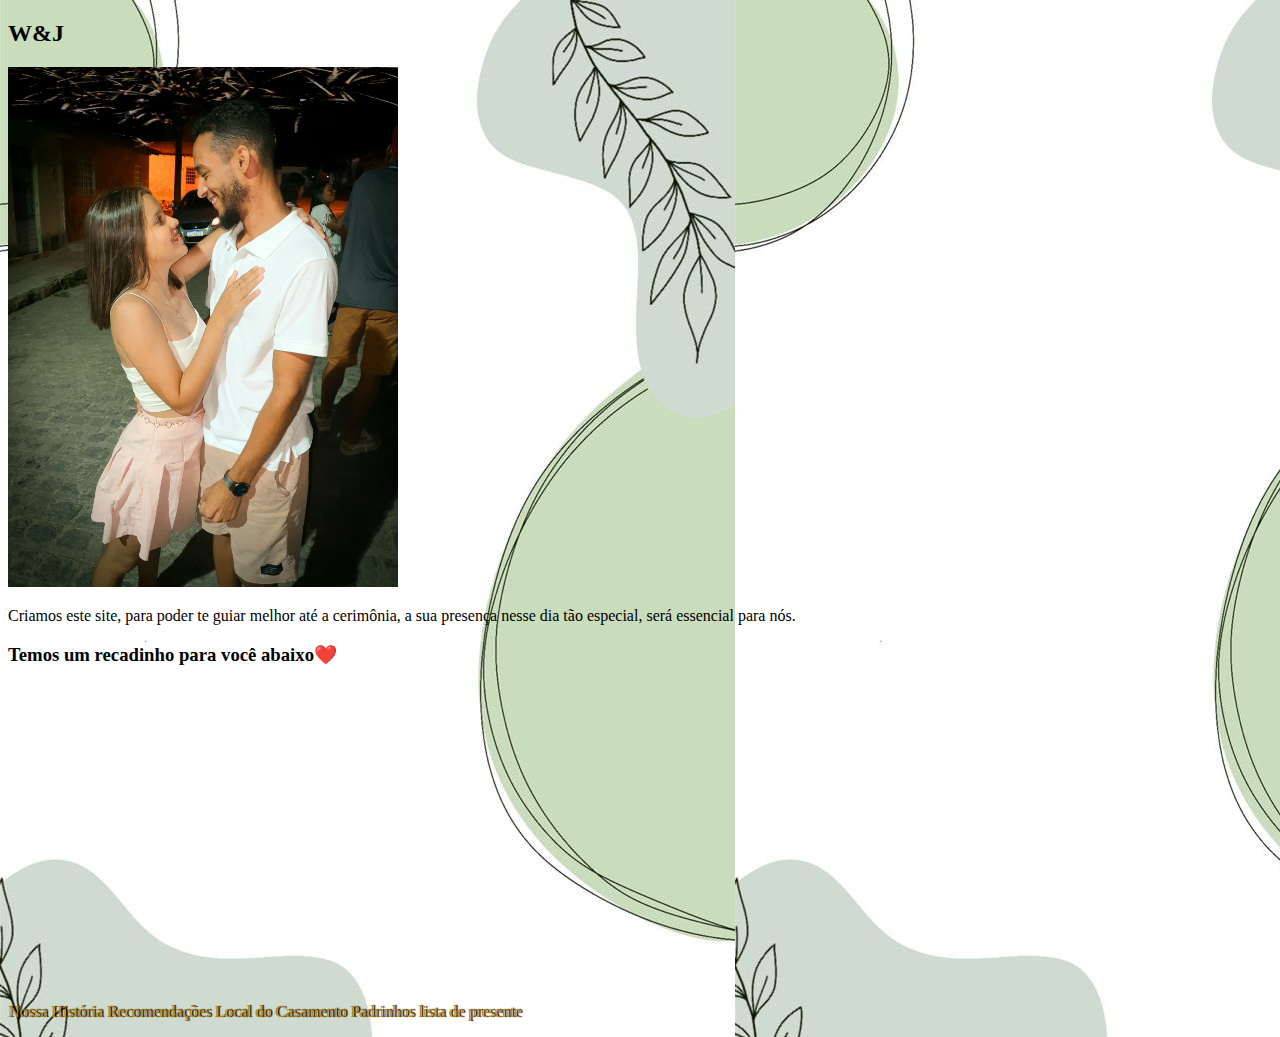
<file: index.html>
<!DOCTYPE html>
<html lang="pt-br">
<head>
    <meta charset="UTF-8">
    <meta name="viewport" content="width=device-width, initial-scale=1.0"><link rel="shortcut icon" href="favicon.ico" type="image/x-icon">
    <title>CASAMENTO W&J</title>
    <link rel="stylesheet" href="style.css">

</head>
<body>
   
      
        <h2>W&J</h2>
    <div class="roupabranca" id="ju e eu de branco"><img src="ftanonovoteste.jpg" alt="foto de um casal" width="390px"></div>

    <p>Criamos este site, para poder te guiar melhor até a cerimônia, a sua presença nesse dia tão especial, será essencial para nós.</p>
    <h3>Temos um recadinho para você abaixo❤️</h3>

       <div class="youtube" id="videojw"><iframe width="390" height="315" src="https://www.youtube.com/embed/boRd_GXsYWA?si=zTSEivLlvlfV1ktX" title="YouTube video player" frameborder="0" allow="accelerometer; autoplay; clipboard-write; encrypted-media; gyroscope; picture-in-picture; web-share" allowfullscreen></iframe></div>
       
          <div>
       
        
         
           
              <nav>
                <a href="histo.html">Nossa História</a>
              <a href="reco.html">Recomendações</a>
               <a href="locasa.html">Local do Casamento</a>
               <a href="padr.html">Padrinhos</a>
               
               <a href="presen.html">lista de presente</a>
              </nav>
          </div>
    
    
    <p></p>
    
</body> 
</html>
</file>
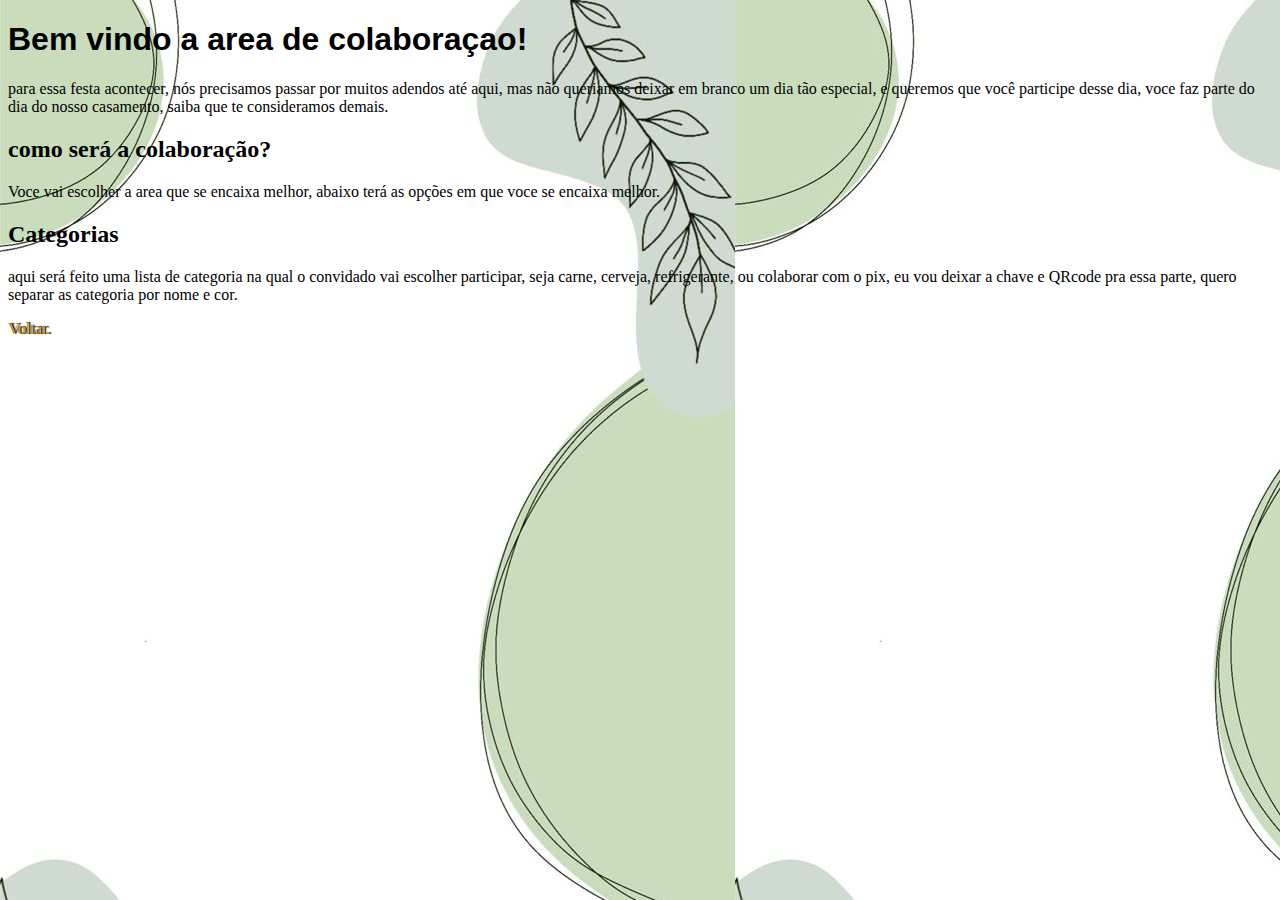
<file: colabo.html>
<!DOCTYPE html>
<html lang="pt-br">
<head>
    <meta charset="UTF-8">
    <meta name="viewport" content="width=device-width, initial-scale=1.0">
    <title>COLABORE COM A FESTA</title>
    <link rel="stylesheet" href="style.css">
</head>
<body>
    <h1>Bem vindo a area de colaboraçao!</h1>
    <p>para essa festa acontecer, nós precisamos passar por muitos adendos até aqui, mas não queriamos deixar em branco um dia tão especial, e queremos que você participe desse dia, voce faz parte do dia do nosso casamento, saiba que te consideramos demais.</p>
    <h2>como será a colaboração?</h2>
    <p>Voce vai escolher a area que se encaixa melhor, abaixo terá as opções em que voce se encaixa melhor.</p>
    <h2>Categorias</h2>
    <p>aqui será feito uma lista de categoria na qual o convidado vai escolher participar, seja carne, cerveja, refrigerante, ou colaborar com o pix, eu vou deixar a chave e QRcode pra essa parte, quero separar as categoria por nome e cor.</p>
    <a href="index.html"> Voltar.</a>
    
    
</body>
</html>
</file>
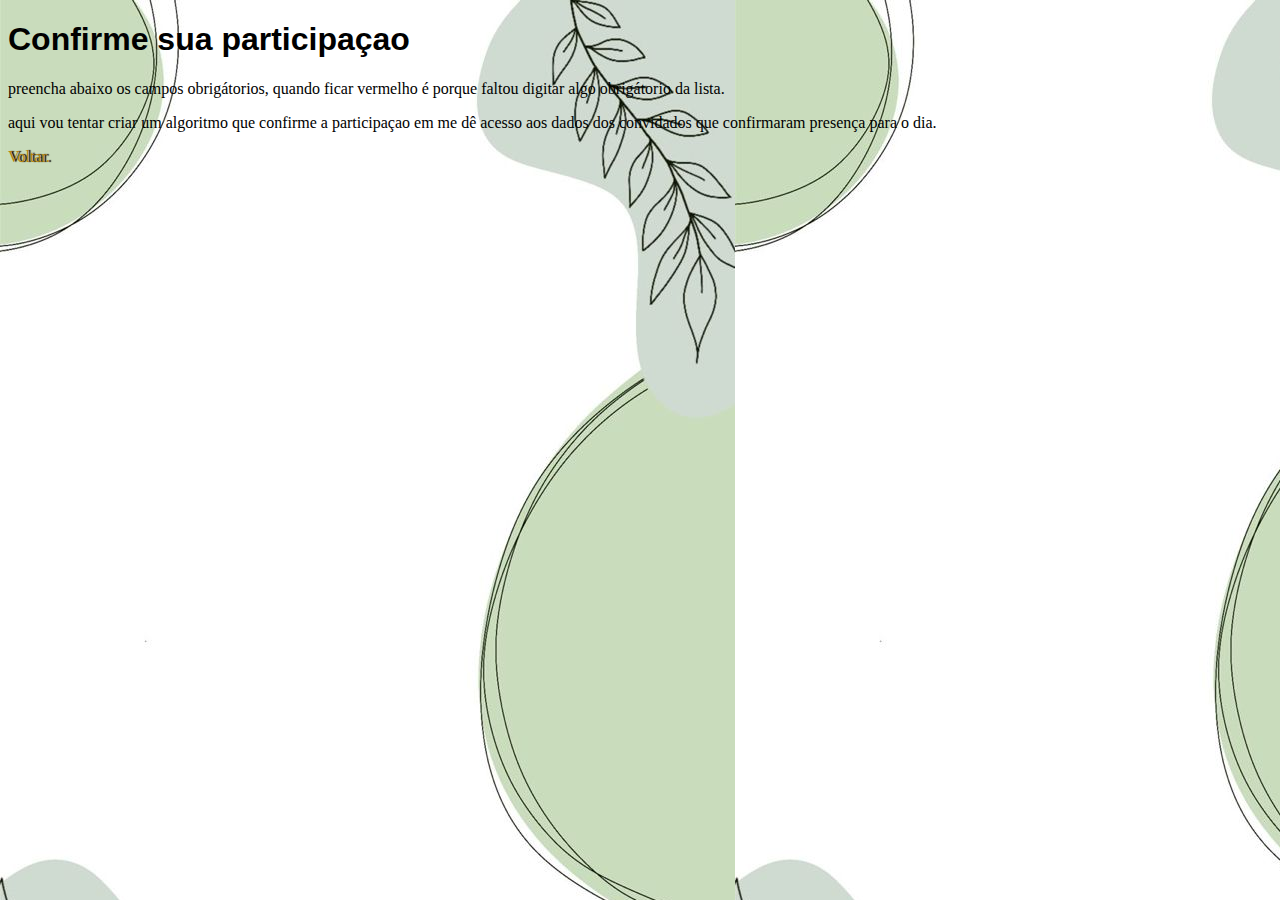
<file: confir.html>
<!DOCTYPE html>
<html lang="pt-br">
<head>
    <meta charset="UTF-8">
    <meta name="viewport" content="width=device-width, initial-scale=1.0"><link rel="shortcut icon" href="favicon.ico" type="image/x-icon">
    <title>CONFIRMANDO PRESENÇA</title>
    <link rel="stylesheet" href="style.css">
</head>
<body>
    <h1>Confirme sua participaçao</h1>
    <p>preencha abaixo os campos obrigátorios, quando ficar vermelho é porque faltou digitar algo obrigátorio da lista.</p>

    <p>aqui vou tentar criar um algoritmo que confirme a participaçao em me dê acesso aos dados dos convidados que confirmaram presença para o dia.</p>
    <a href="index.html"> Voltar.</a>
    
</body>
</html>
</file>
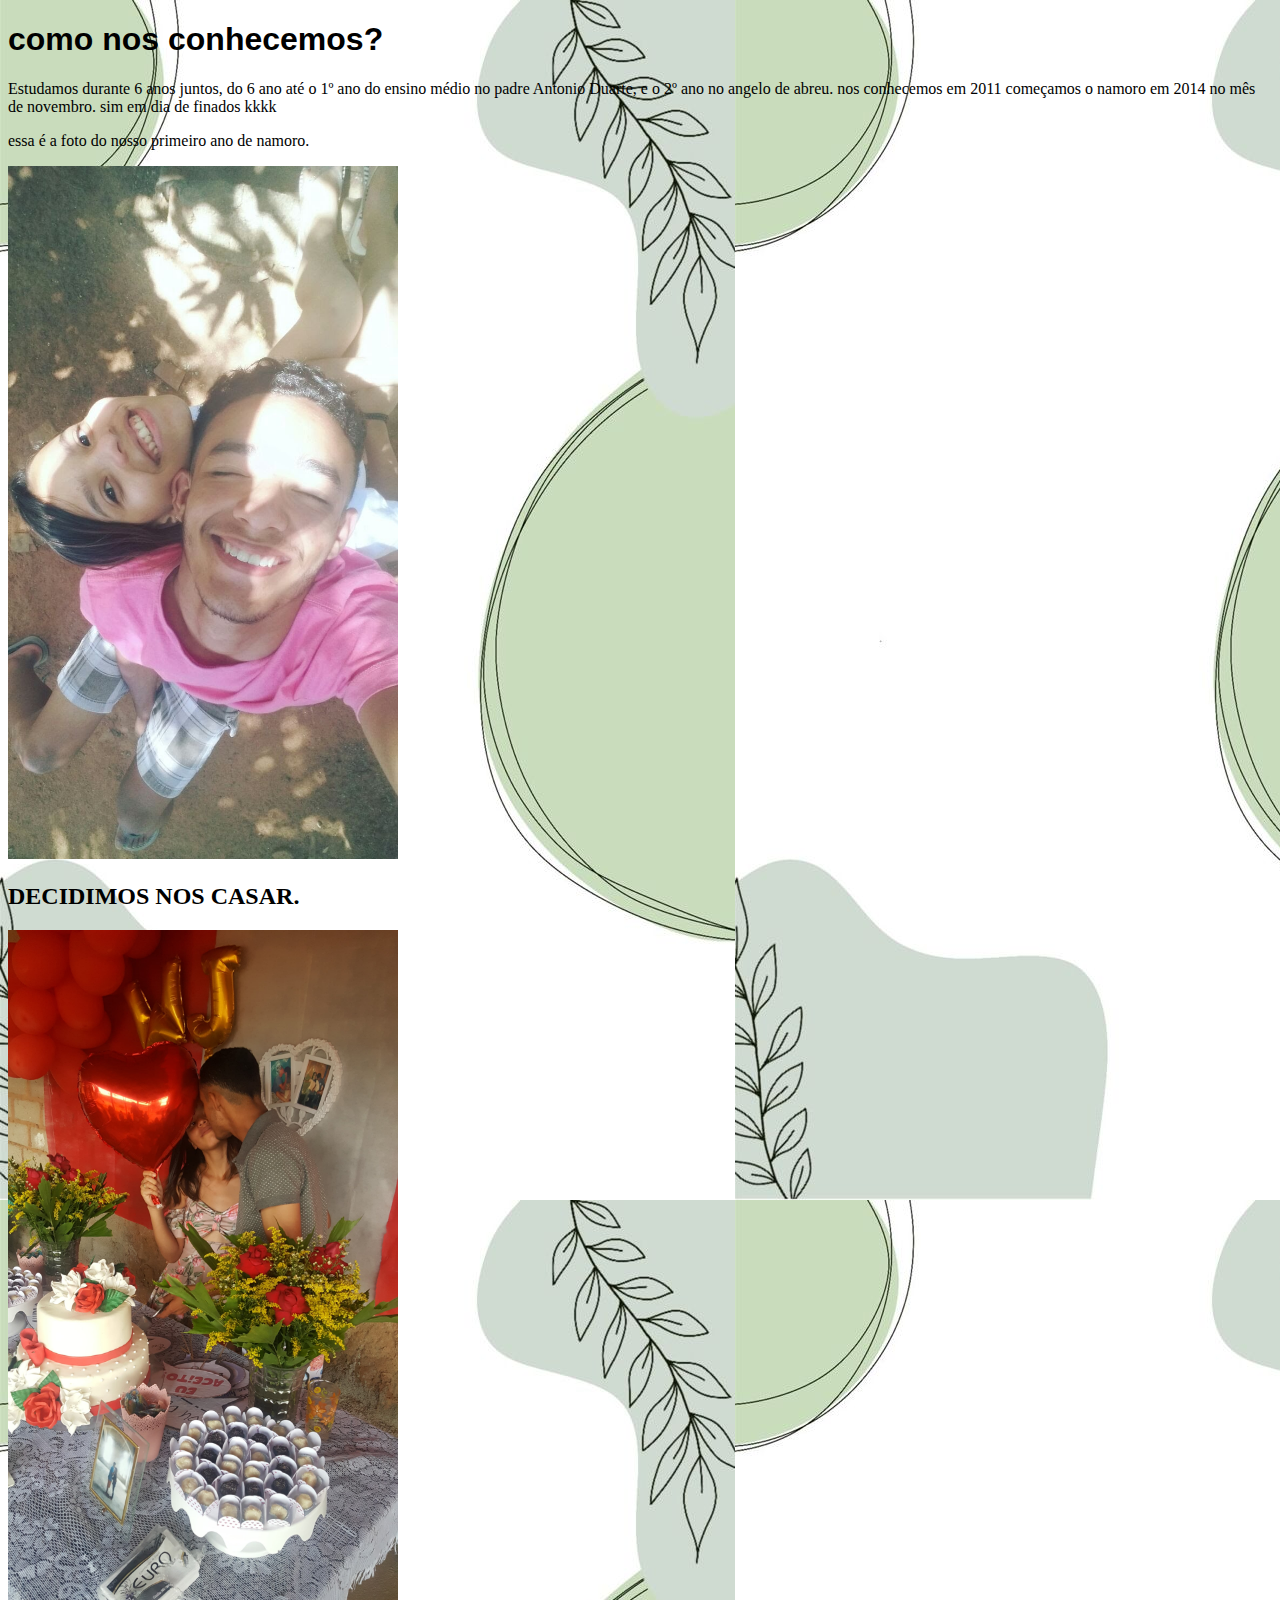
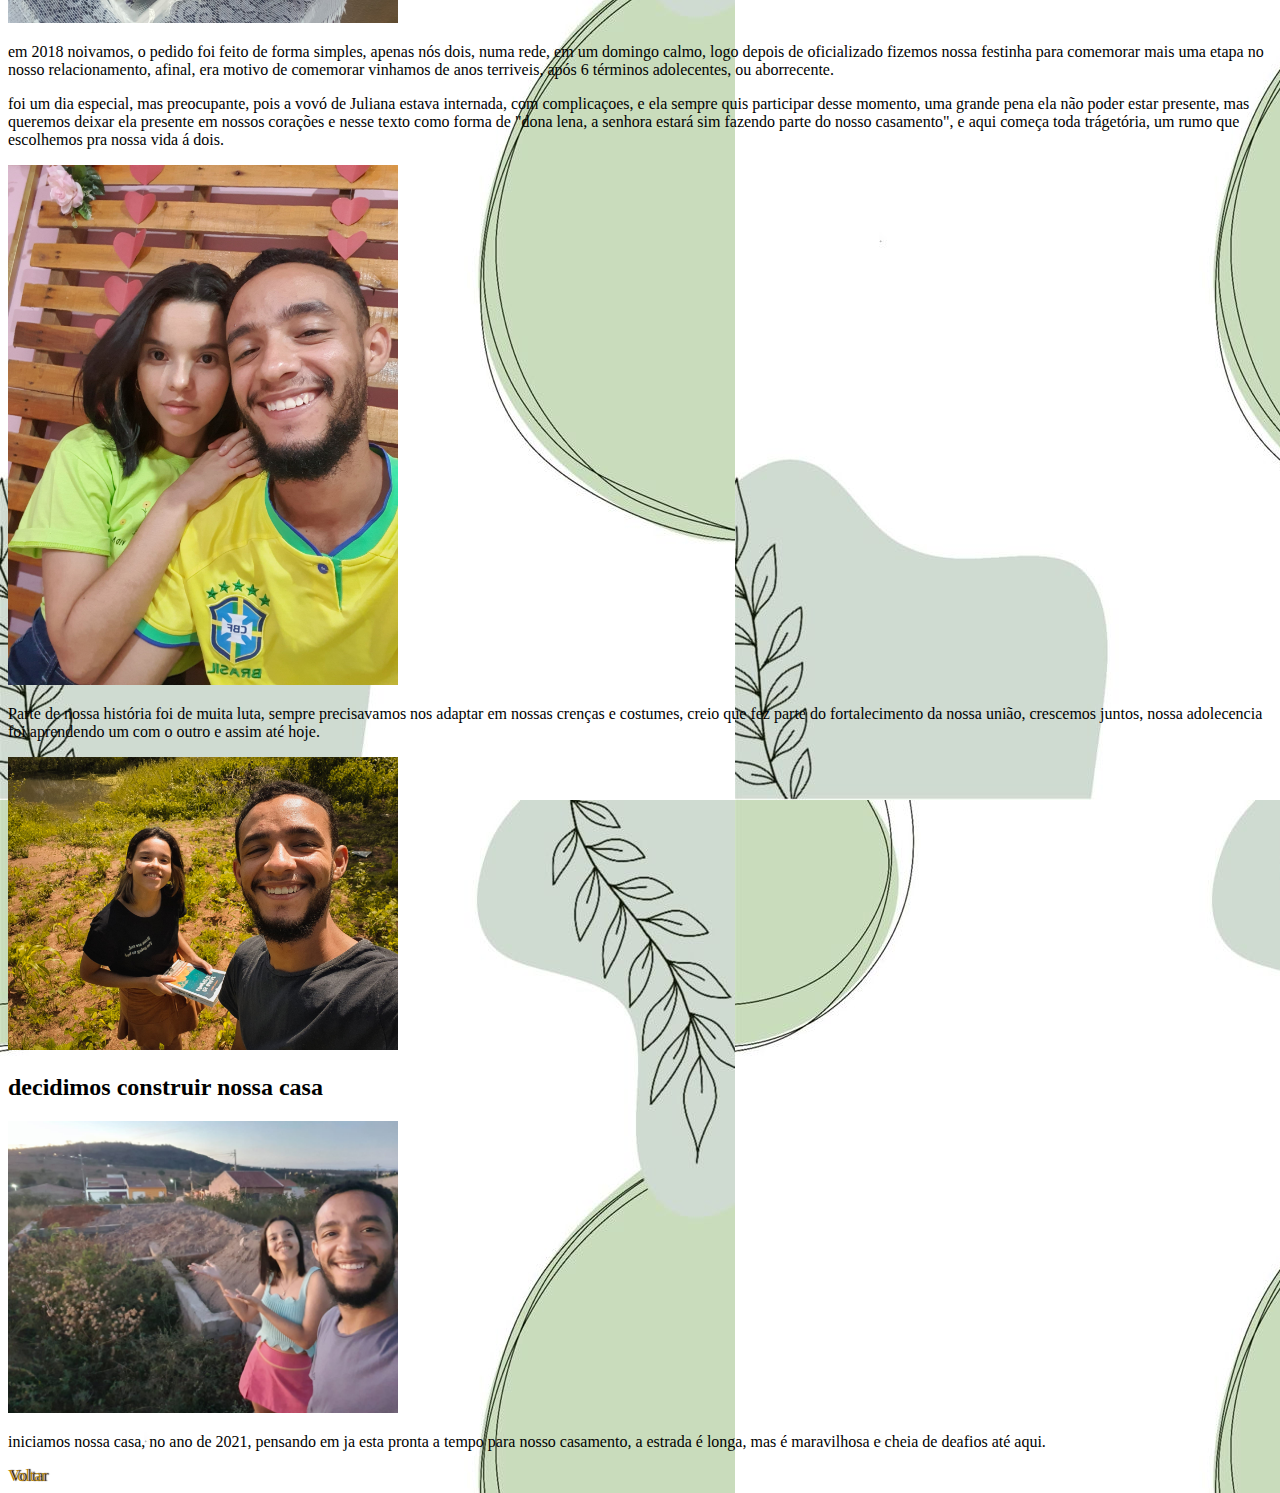
<file: histo.html>
<!DOCTYPE html>
<html lang="pt-br">
<head>
    <meta charset="UTF-8">
    <meta name="viewport" content="width=device-width, initial-scale=1.0">
    <title>NOSSA HISTÓRIA</title><link rel="shortcut icon" href="#" type="image/x-icon">
    <link rel="stylesheet" href="style.css">
</head>
<body>
    <h1>como nos conhecemos?</h1>
    <p>Estudamos durante 6 anos juntos, do 6 ano até o 1º ano do ensino médio no padre Antonio Duarte, e o 2º ano no angelo de abreu. nos conhecemos em 2011 começamos o namoro em 2014 no mês de novembro. sim em dia de finados kkkk</p>
    <p>essa é a foto do nosso primeiro ano de namoro.</p>
    <img src="foto 1.jpg" width="390px" alt="foto casal sorrindo">
    
    <h2>DECIDIMOS NOS CASAR.</h2>
    <img src="noivado.jpg" width="390px" alt="noivado">
<p>em 2018 noivamos, o pedido foi feito de forma simples, apenas nós dois, numa rede, em um domingo calmo, logo depois de oficializado fizemos nossa festinha para comemorar mais uma etapa no nosso relacionamento, afinal, era motivo de comemorar vinhamos de anos terriveis, após 6 términos adolecentes, ou aborrecente.</p>
<p>foi um dia especial, mas preocupante, pois a vovó de Juliana estava internada, com complicaçoes, e ela sempre quis participar desse momento, uma grande pena ela não poder estar presente, mas queremos deixar ela presente em nossos corações e nesse texto como forma de "dona lena, a senhora estará sim fazendo parte do nosso casamento", e aqui começa toda trágetória, um rumo que escolhemos pra nossa vida á dois.</p>
<img src="camisa do brasil.jpg" width="390px" alt="brasil">
<p>Parte de nossa história foi de muita luta, sempre precisavamos nos adaptar em nossas crenças e costumes, creio que fez parte do fortalecimento da nossa união, crescemos juntos, nossa adolecencia foi aprendendo um com o outro e assim até hoje.</p>
<img src="ju e eu no sitio.jpg" width="390px" alt="ju e eu no sitio">
<h2>decidimos construir nossa casa</h2>
<img src="ju e eu casa.jpg" width="390px" alt="casa dos patrões">
<p>iniciamos nossa casa, no ano de 2021, pensando em ja esta pronta a tempo para nosso casamento, a estrada é longa, mas é maravilhosa e cheia de deafios até aqui.</p>

<a href="index.html"> Voltar</a>
</body>
</html>
</file>
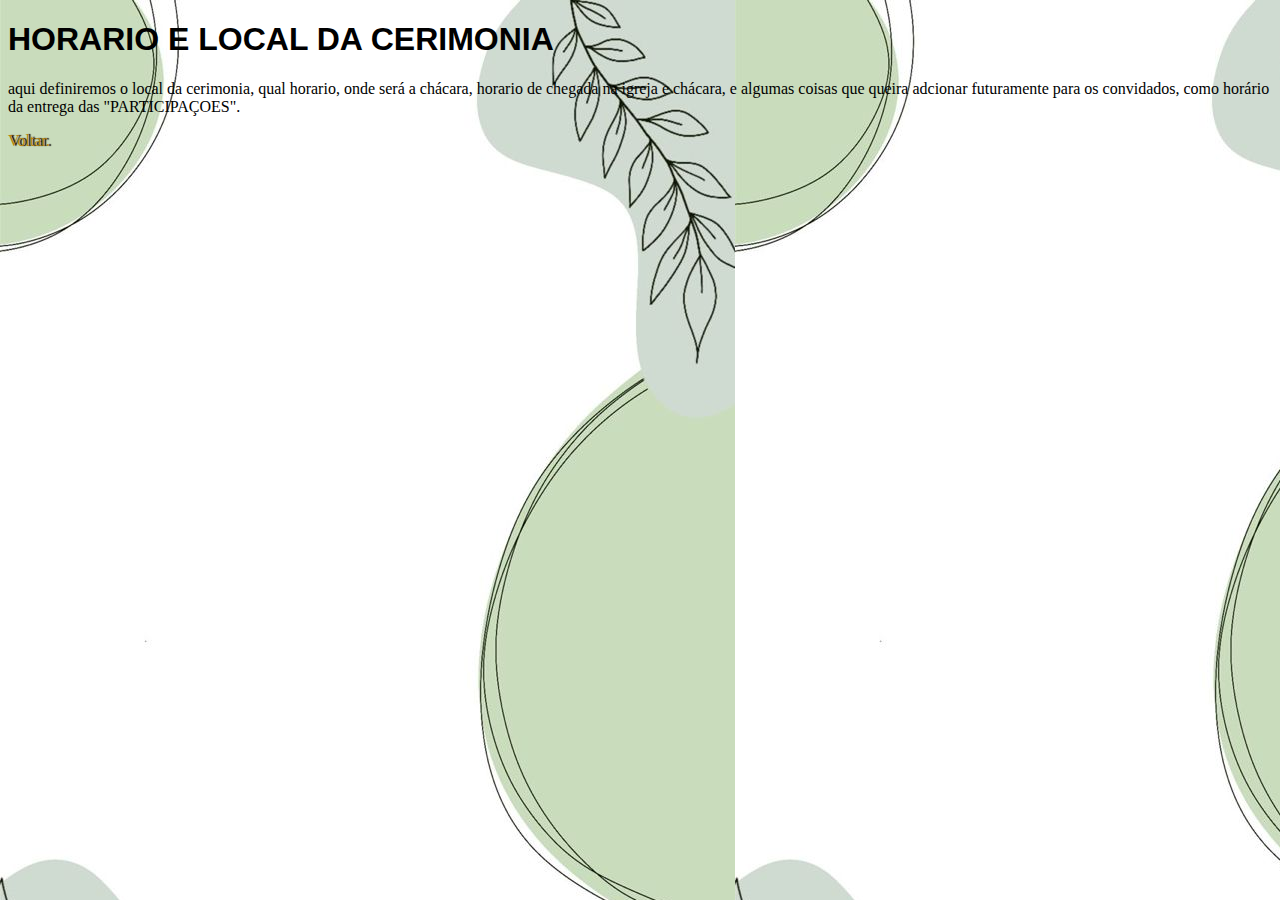
<file: locasa.html>
<!DOCTYPE html>
<html lang="pt-br">
<head>
    <meta charset="UTF-8">
    <meta name="viewport" content="width=device-width, initial-scale=1.0">
    <title>LOCAL E HORARIO</title>
    <link rel="stylesheet" href="style.css">
</head>
<body>
    <h1>HORARIO E LOCAL DA CERIMONIA</h1>
    <p>aqui definiremos o local da cerimonia, qual horario, onde será a chácara, horario de chegada na igreja e chácara, e algumas coisas que queira adcionar futuramente para os convidados, como horário da entrega das "PARTICIPAÇOES".</p>
    <a href="index.html"> Voltar.</a>
    
</body>
</html>
</file>
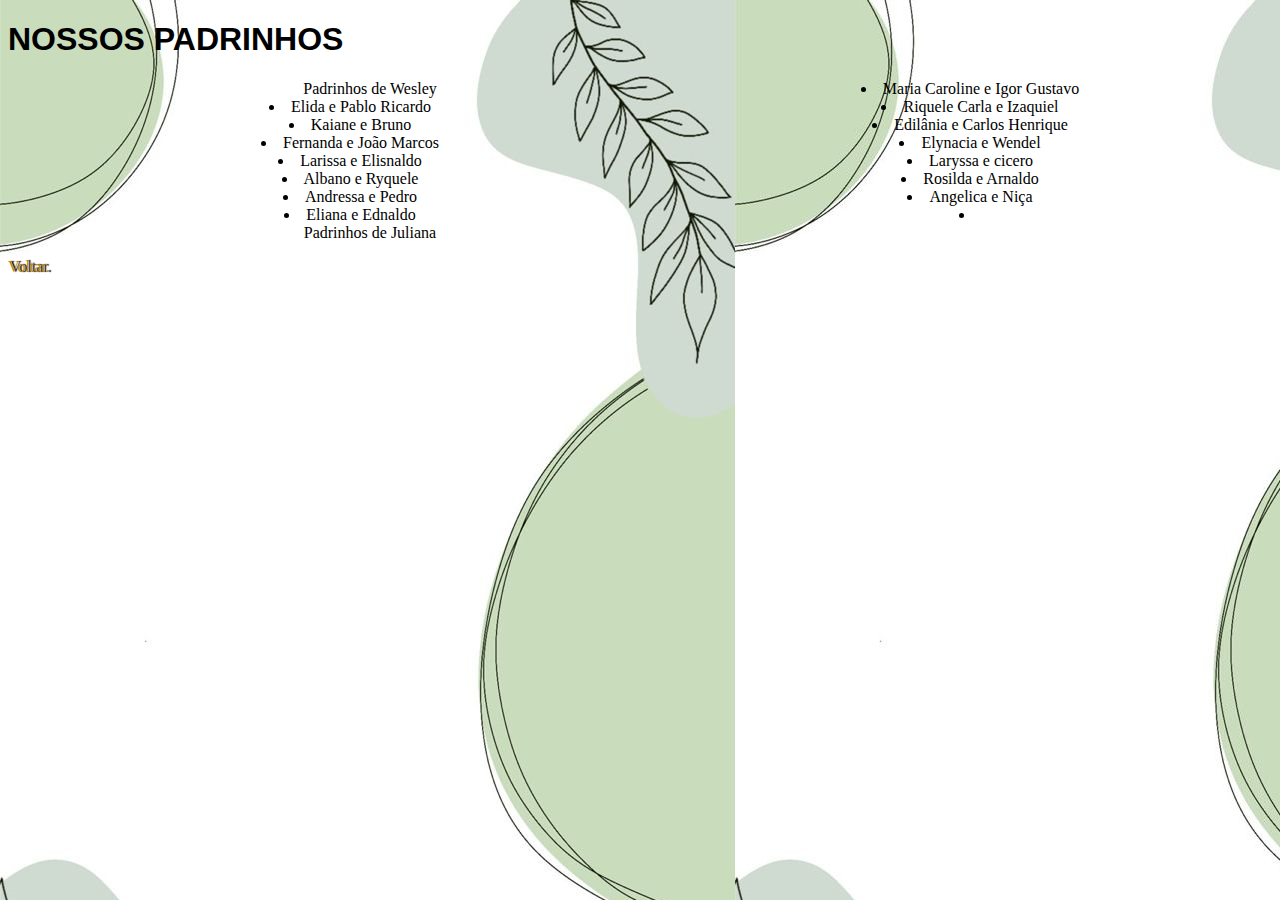
<file: padr.html>
<!DOCTYPE html>
<html lang="pt-br">
<head>
    <meta charset="UTF-8">
    <meta name="viewport" content="width=device-width, initial-scale=1.0">
    <title>PADRINHOS DOS NOIVOS</title>
    <style>
    body{background-color: rgba(127, 255, 185, 0.671);}
    </style>
    <link rel="stylesheet" href="style.css">

</head>
<body>
    <h1>NOSSOS PADRINHOS</h1>
   <aside>
       <ul>
        <ol>Padrinhos de Wesley</ol>
        <li>Elida e Pablo Ricardo</li>
        <li>Kaiane e Bruno</li>
        
        <li>Fernanda e João Marcos</li>
        <li>Larissa e Elisnaldo</li>
        <li>Albano e Ryquele</li>
        <li>Andressa e Pedro</li>
        <li>Eliana e Ednaldo</li>
           <ol>Padrinhos de Juliana</ol>
            <li>Maria Caroline e Igor Gustavo</li>
            <li>Riquele Carla e Izaquiel</li>
            <li>Edilânia e Carlos Henrique</li>
            <li>Elynacia e Wendel</li>
            <li>Laryssa e cicero</li>
            <li>Rosilda e Arnaldo</li>
            <li>Angelica e Niça</li>
            <li></li>
           </ul>
   </aside>
   <a href="index.html"> Voltar.</a>
    
</body>
</html>
</file>
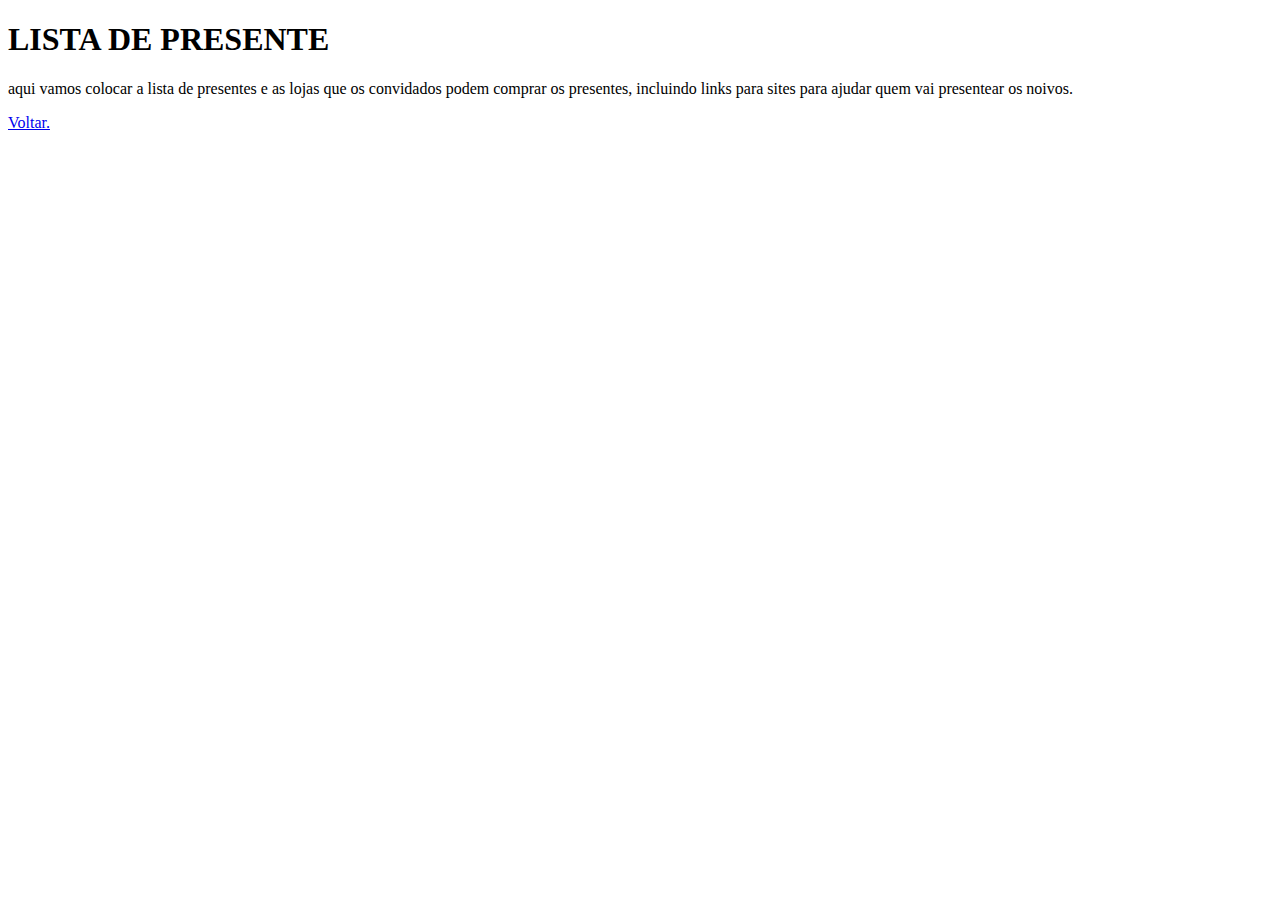
<file: presen.html>
<!DOCTYPE html>
<html lang="pt-br">
<head>
    <meta charset="UTF-8">
    <meta name="viewport" content="width=device-width, initial-scale=1.0">
    <title>LISTA DE PRESENTES</title>
</head>
<body>
    <h1>LISTA DE PRESENTE</h1>
    <p>aqui vamos colocar a lista de presentes e as lojas que os convidados podem comprar os presentes, incluindo links para sites para ajudar quem vai presentear os noivos.</p>
    <a href="index.html"> Voltar.</a>
    
</body>
</html>
</file>
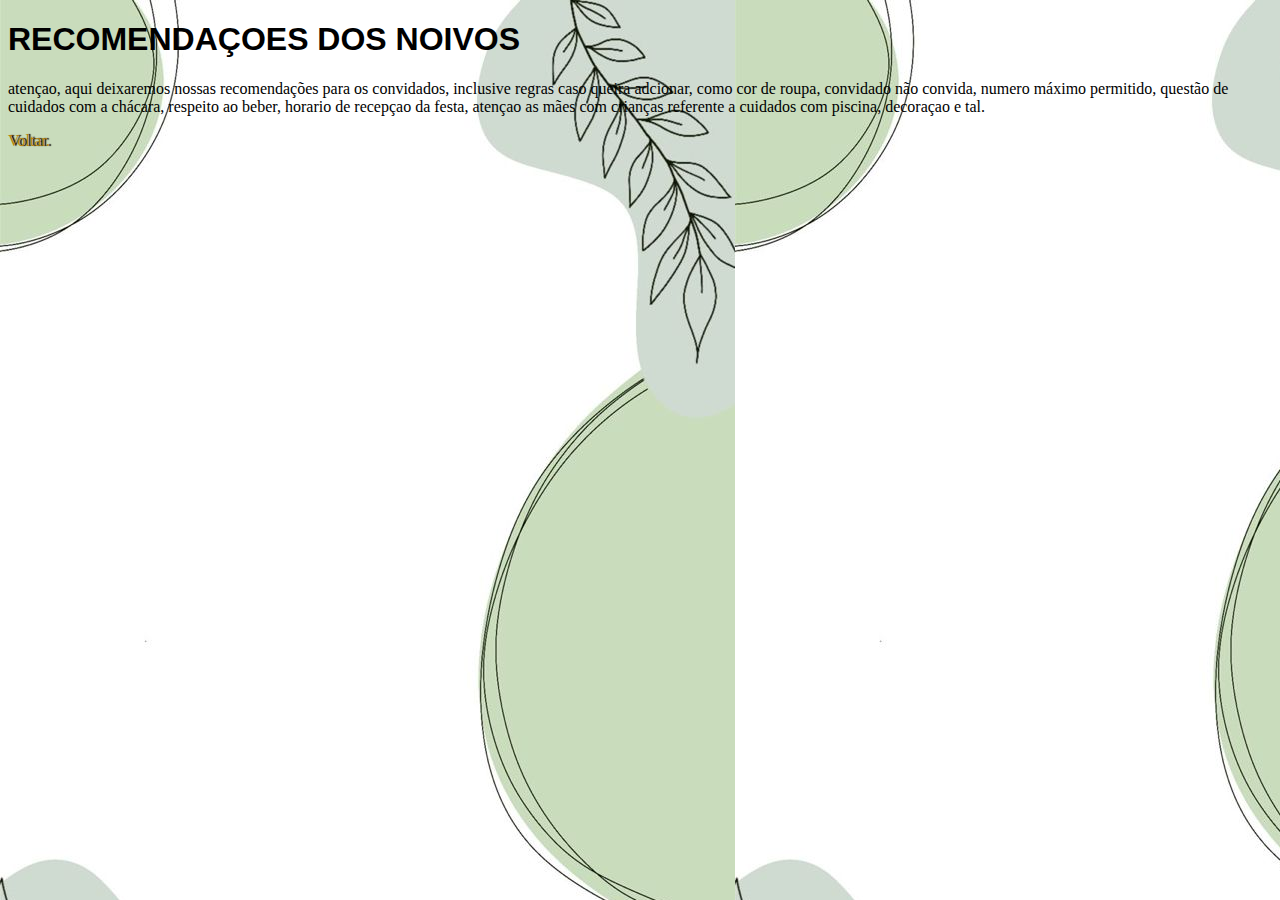
<file: reco.html>
<!DOCTYPE html>
<html lang="pt-br">
<head>
    <meta charset="UTF-8">
    <meta name="viewport" content="width=device-width, initial-scale=1.0">
    <title>RECOMENDAÇÕES DO CASAL</title>
    <link rel="stylesheet" href="style.css">
</head>
<body>
    <h1>RECOMENDAÇOES DOS NOIVOS</h1>
    <p>atençao, aqui deixaremos nossas recomendações para os convidados, inclusive regras caso queira adcionar, como cor de roupa, convidado não convida, numero máximo permitido, questão de cuidados com a chácara, respeito ao beber, horario de recepçao da festa, atençao as mães com crianças referente a cuidados com piscina, decoraçao e tal.</p>
    <a href="index.html"> Voltar.</a>
    
</body>
</html>
</file>
<file: style.css>
@charset "UTF-8";
aside>ul{list-style-position: inside;
columns: 2;}
aside, ol{text-align: center;}
body{
    background-image: url('fotodef2.jpeg');
    
}



h1{
    font-family: Arial, Helvetica, sans-serif;
}


a:hover{
    background-color:black ;
text-decoration: none;}
a{text-decoration: none;
border-radius: 5px;
color: darkgoldenrod;
text-shadow:2px 0px 1px  black;}
</file>
